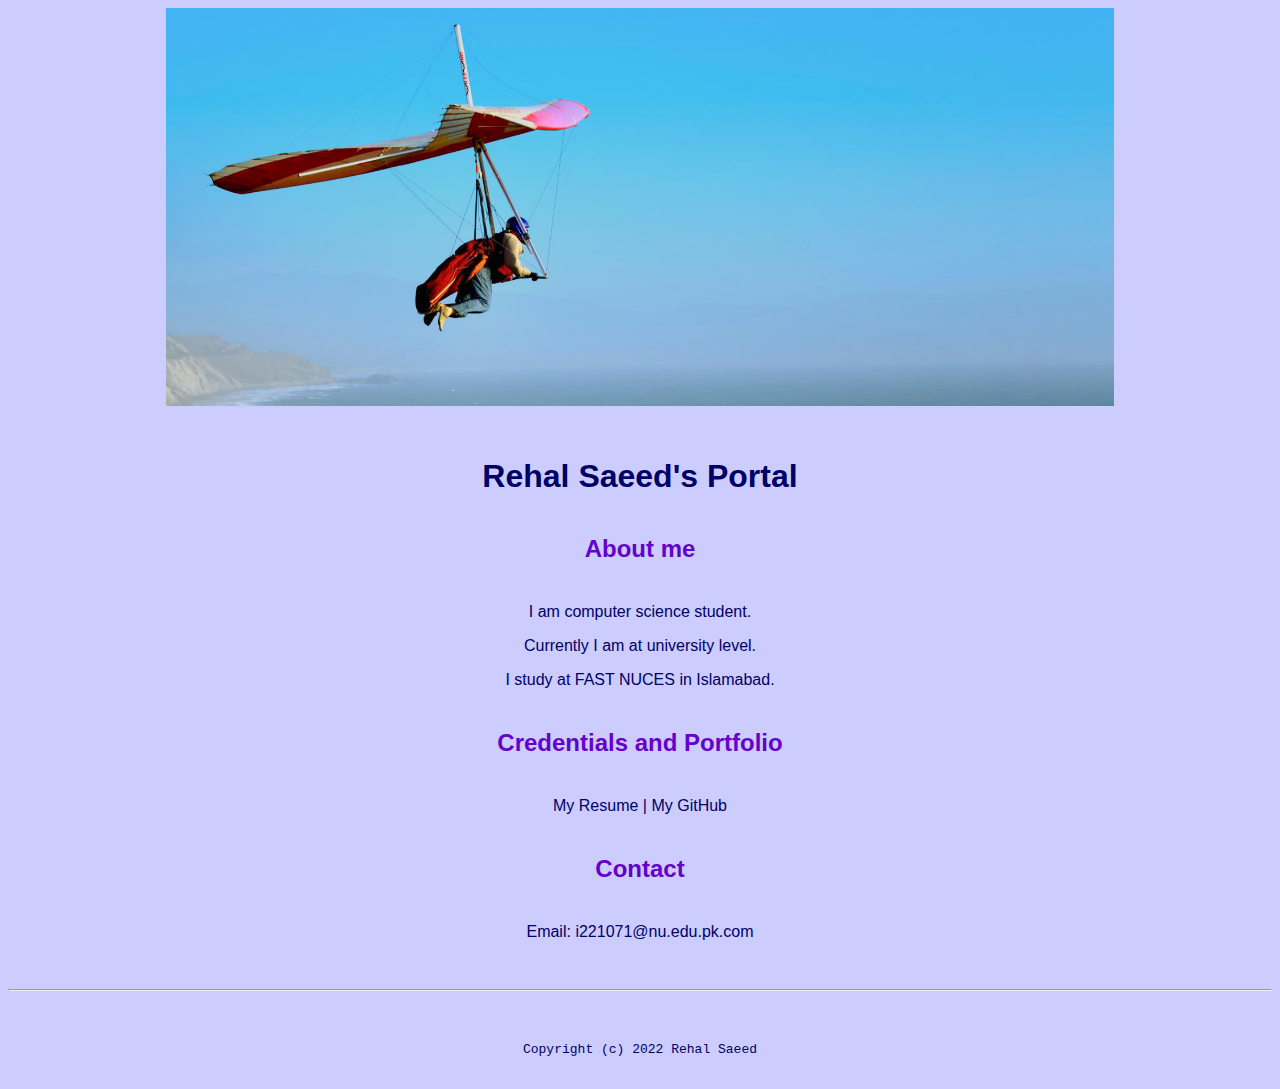
<file: index.html>
<!doctype html>

<!-- this is a comment for human! -->

<html lang="en">

  <header>
    <title>Rehal Saeed's Portal</title>
    <link rel="stylesheet" href="css/master.css">

    <link rel="FaviconIcon" href="favicon.ico" type="image/x-icon">
    <link rel="shortcut" href="favicon.ico" type="image/x-icon">
    <meta name="viewport" content="width-device-width, initial-scale-1, shrink-to-fit-no">
    <meta name="name" content="Rehal Saeed's Portal">
    <meta name="robots" content="noindex, nofollow">

  </header>

  <body>
    <img src="images/banner.jpg" width="75%" alt="Banner">
   <h1>Rehal Saeed's Portal</h1>
   <h2>About me</h2>
   <p>I am computer science student.</p>
   <p>Currently I am at university level.</p>
   <p>I study at FAST NUCES in Islamabad.</p>

   <h2>Credentials and Portfolio</h2>

   <p><a href="resume.html">My Resume</a> |<a href="https://github.com/Rehal-Saeed"> My GitHub</a></p>

   <h2>Contact</h2>

   <p>Email: <a href="mailto:i221071@nu.edu.pk">i221071@nu.edu.pk.com</a></p>
  </body>

  <footer>
    <hr>
    <code>Copyright (c) 2022 Rehal Saeed</code>
  </footer>

</html>
</file>
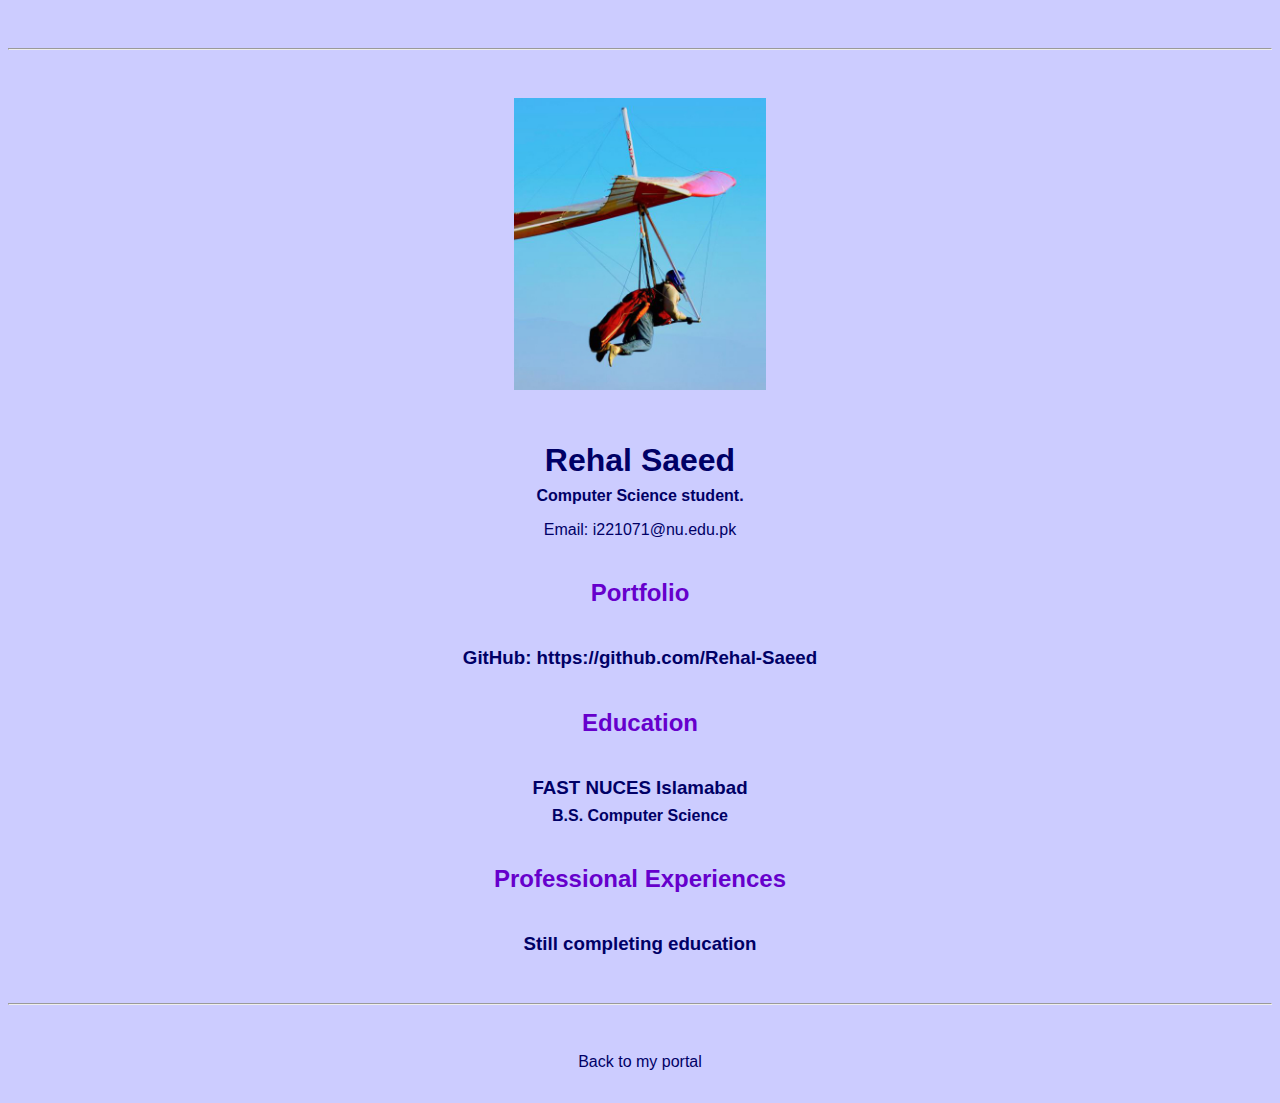
<file: resume.html>
<!doctype html>

<!-- this is a comment for human! -->

<html lang="en">

  <header>
    <title>Rehal Saeed's Resume</title>
    <link rel="stylesheet" href="css/master.css">

    <link rel="FaviconIcon" href="favicon.ico" type="image/x-icon">
    <link rel="shortcut" href="favicon.ico" type="image/x-icon">
    <meta name="viewport" content="width-device-width, initial-scale-1, shrink-to-fit-no">
    <meta name="name" content="Rehal Saeed's Portal">
    <meta name="robots" content="noindex, nofollow">

  </header>

  <body>
    <hr>

    <img src="images/headshot.jpg" alt="Rehal Saeed's headshot" width="20%">

    <h1>Rehal Saeed</h1>
    <h4>Computer Science student.</h4>

    <p>Email: <a href="mailto:i221071@nu.edu.pk" target="_blank">i221071@nu.edu.pk</a></p>
    <!-- don't post physical address, personal phone number or other personal information on the web! -->

    <h2>Portfolio</h2>
      <h3>GitHub: <a href="https://github.com/Rehal-Saeed" target="_blank">https://github.com/Rehal-Saeed</a></h3>

    <h2>Education</h2>

    <h3>FAST NUCES Islamabad</h3>
    <h4>B.S. Computer Science</h4>

    <h2>Professional Experiences</h2>

    <h3>Still completing education</h3>

  </body>

  <footer>
  <hr>
  <p><a href="index.html">Back to my portal</a><p>
  </footer>

</html>
</file>
<file: css/master.css>
/* Cascading stylesheet for the website */

/* Text inside these asterisks and slashes are comments for human */

  a {
    color: #000066;
    text-decoration: none; /* This means we do not want hyperlinks to be underlined */
  }

  a:hover {
    color: #cc66ff;
    text-decoration: none; /* This means we do not want hyperlinks to be underlined */
  }

  body {
    background-color: #ccccff;
    color: #000066;
    font-family: Arial, Helvetica, sans-serif;
    text-align: center;
   }

  footer {
    margin-top: 2rem;
    margin-bottom: 2rem;
  }

  h1 {
    margin-bottom: 0.5rem;
    margin-top: 3rem;
   }

  h2 {
    color: #6600cc;
    margin-top: 2.5rem;
    margin-bottom:2.5rem;
   }

  h3 {
    margin-bottom: 0;
    margin-top: 2rem;
  }

  h4 {
    margin-bottom: 1rem;
    margin-top: 0.5rem;
  }

  h5 {
    margin-top: 0.5rem;
  }

  hr {
    margin-bottom: 3rem;
    margin-top: 3rem;
  }

  /* this controls how the bullet points in the resume page looks */
  ul {
    display: table;
    margin: 0 auto;
    text-align: left;
  }
</file>
